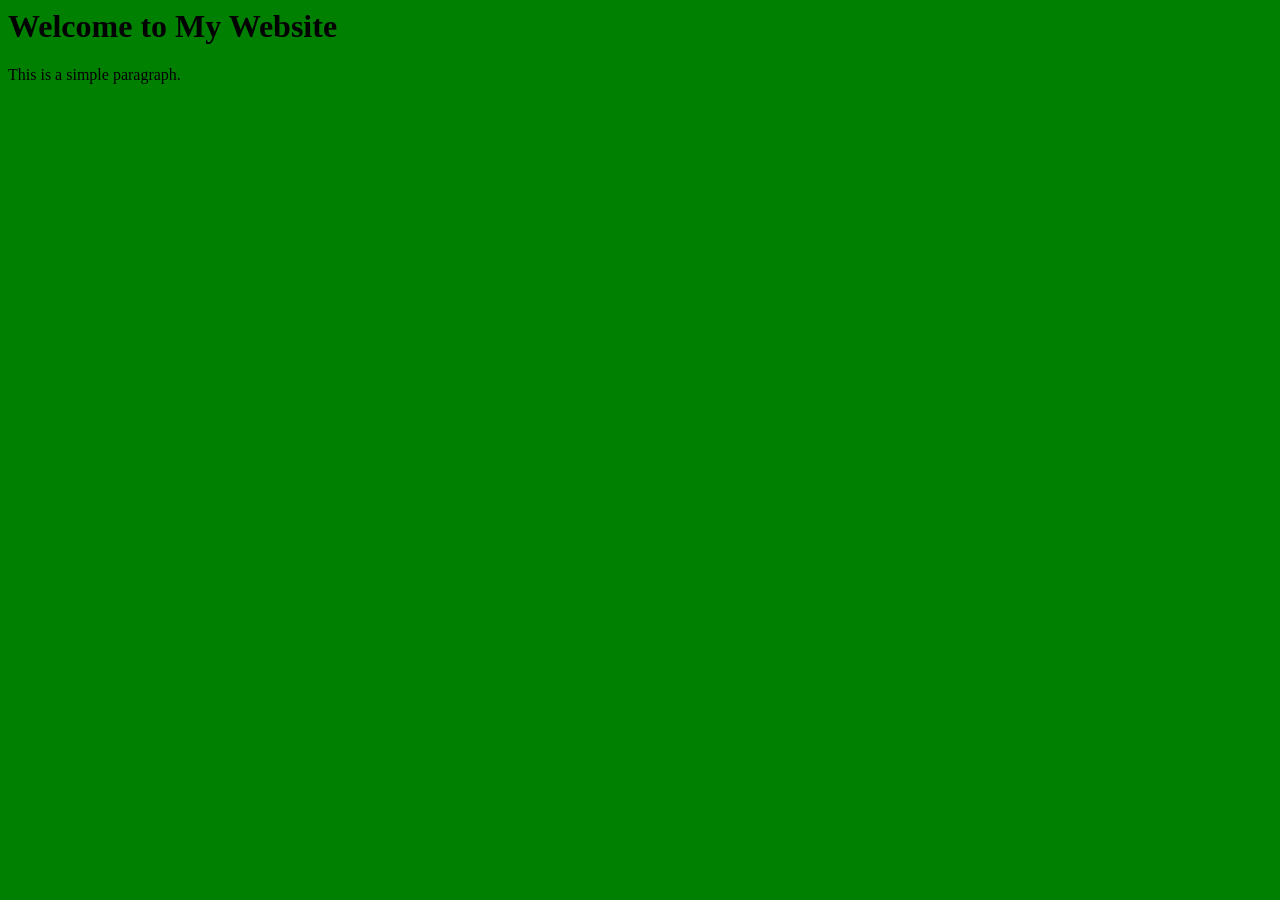
<file: index.html>
<html>
    <head>
        <title>My Website</title>
        <link rel="stylesheet" type="text/css" href="styles.css">
    </head>
    <body>
        <h1>Welcome to My Website</h1>
        <p>This is a simple paragraph.</p>

        <script src="script.js"></script>
    </body>
</html>
</file>
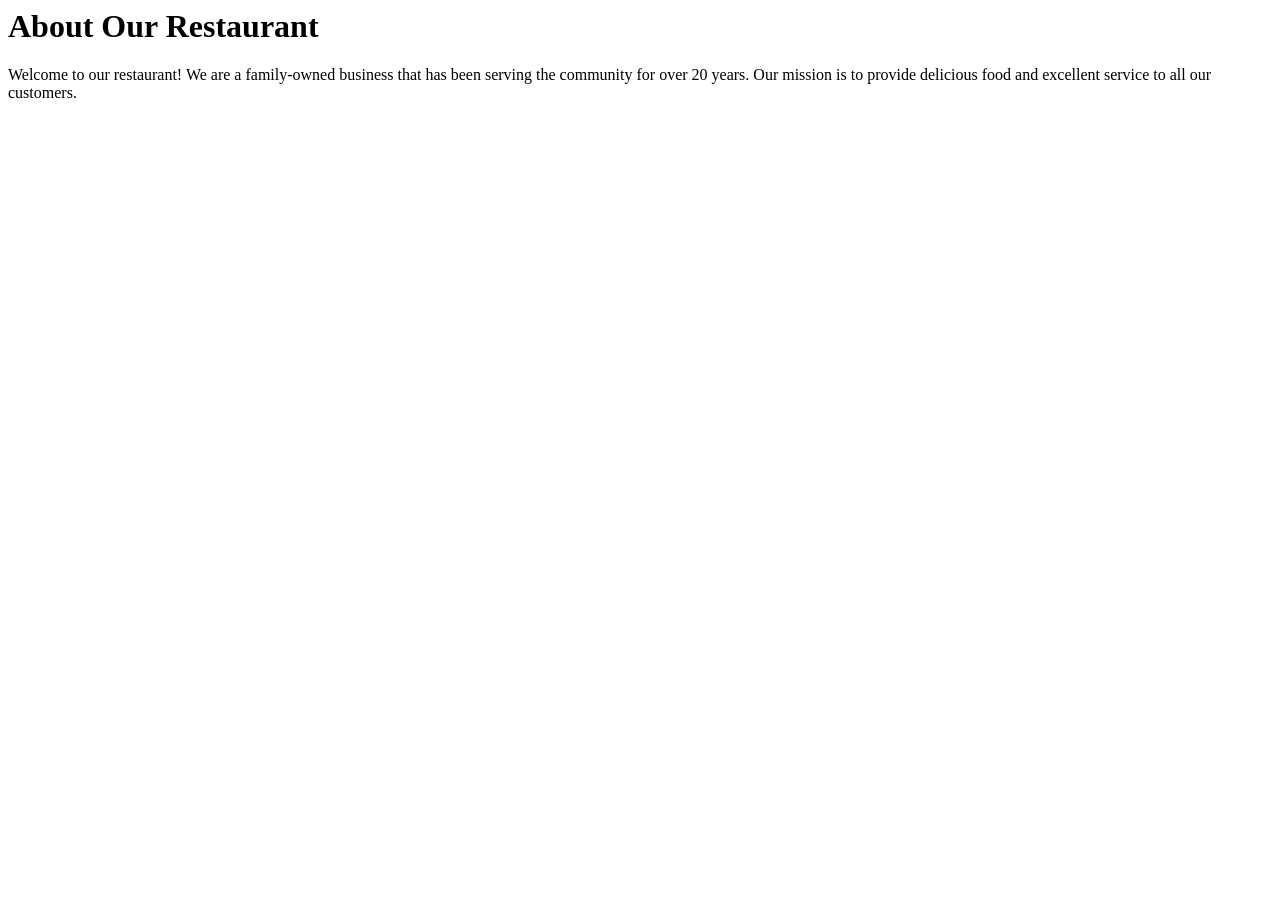
<file: about.html>
<html>
    <head>
        <title>About Us</title>
    </head>
    <body>
        <h1>About Our Restaurant</h1>
        <p>Welcome to our restaurant! We are a family-owned business that has been serving the community for over 20 years. Our mission is to provide delicious food and excellent service to all our customers.</p>
    </body>
</html>
</file>
<file: styles.css>
body {
    background: green;
    
}
</file>
